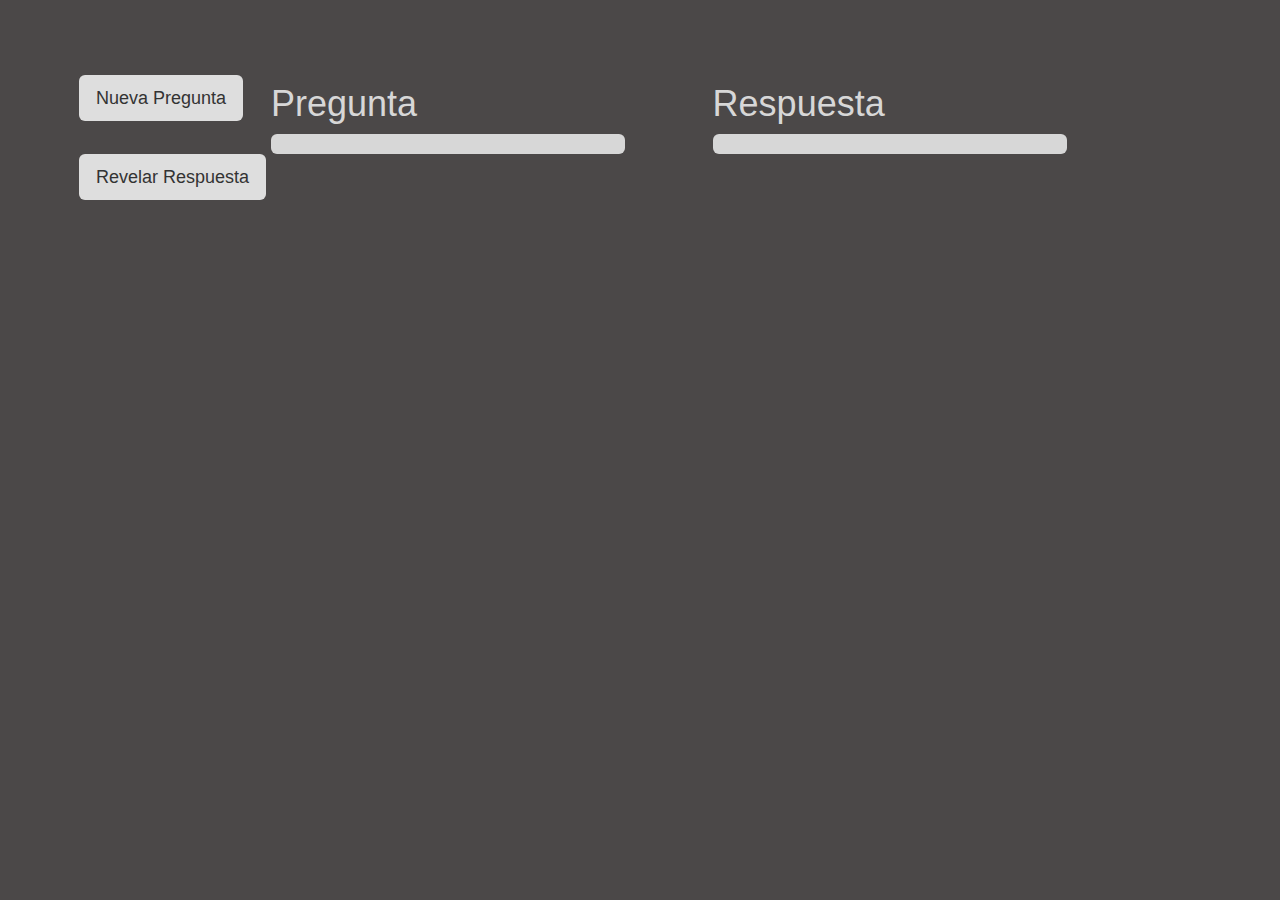
<file: index.html>
<!DOCTYPE html>
<html lang="en">
<head>
    <meta charset="UTF-8">
    <meta http-equiv="X-UA-Compatible" content="IE=edge">
    <meta name="viewport" content="width=device-width, initial-scale=1.0">
    <title>Pueba MarineroWalsh</title>
    <link rel="stylesheet" href="https://maxcdn.bootstrapcdn.com/bootstrap/3.4.1/css/bootstrap.min.css">
    <script src="https://ajax.googleapis.com/ajax/libs/jquery/3.6.4/jquery.min.js"></script>
    <script src="https://maxcdn.bootstrapcdn.com/bootstrap/3.4.1/js/bootstrap.min.js"></script>
    <link rel="stylesheet" href="Prueba.css">
    <script src="Prueba.js"></script>
</head>
<body>
    <main>
        <div class="container" style="padding-top: 5%; width: 90%;">
            <div class="row">
                <div class="col-lg-2">
                    <button type="button" class="btn btn-lg" style="margin-top: 7%; background-color: rgb(222, 222, 222);" onclick="preguntaNueva()">Nueva Pregunta</button>
                    <button type="button" class="btn btn-lg" style="margin-top: 20%; background-color: rgb(222, 222, 222);" onclick="revelarRespuesta()">Revelar Respuesta</button>
                </div>
                <div class="col-lg-4" style="margin-right: 5%;">
                    <h1 style="color: rgb(215, 215, 215);">Pregunta</h1>
                    <div class="container img-rounded" style="background-color: rgb(215, 215, 215); width: auto;">
                        <h2 id="preg"></h2>
                    </div>
                </div>
                <div class="col-lg-4">
                    <h1 style="color: rgb(215, 215, 215);">Respuesta</h1>
                    <div class="container img-rounded" style="background-color: rgb(215, 215, 215); width: auto;">
                        <h2 id="resp"></h2>

                    </div>
                </div>
            </div>
            
        </div>
    </main>
</body>
</html>
</file>
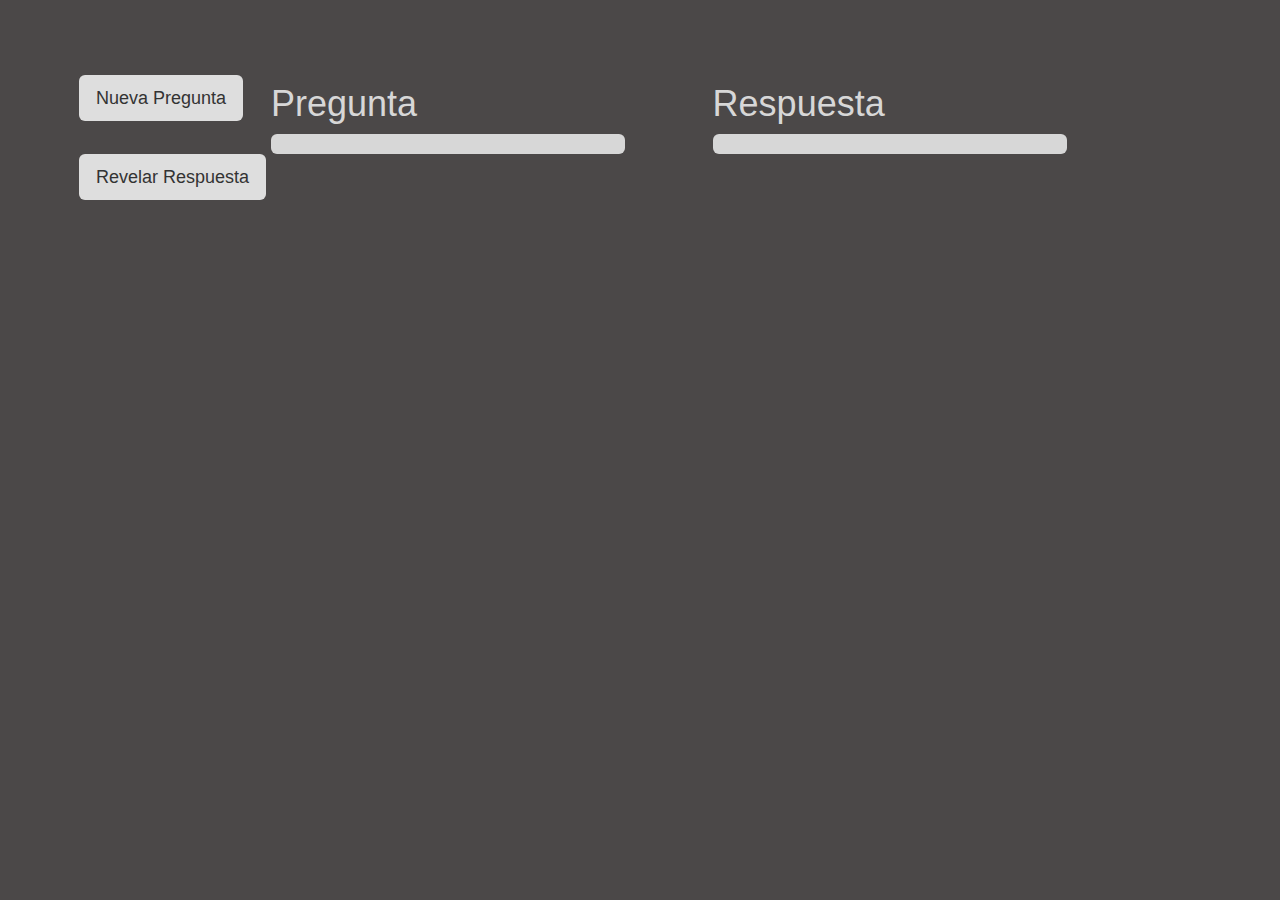
<file: Prueba.html>
<!DOCTYPE html>
<html lang="en">
<head>
    <meta charset="UTF-8">
    <meta http-equiv="X-UA-Compatible" content="IE=edge">
    <meta name="viewport" content="width=device-width, initial-scale=1.0">
    <title>Pueba MarineroWalsh</title>
    <link rel="stylesheet" href="https://maxcdn.bootstrapcdn.com/bootstrap/3.4.1/css/bootstrap.min.css">
    <script src="https://ajax.googleapis.com/ajax/libs/jquery/3.6.4/jquery.min.js"></script>
    <script src="https://maxcdn.bootstrapcdn.com/bootstrap/3.4.1/js/bootstrap.min.js"></script>
    <link rel="stylesheet" href="Prueba.css">
    <script src="Prueba.js"></script>
</head>
<body>
    <main>
        <div class="container" style="padding-top: 5%; width: 90%;">
            <div class="row">
                <div class="col-lg-2">
                    <button type="button" class="btn btn-lg" style="margin-top: 7%; background-color: rgb(222, 222, 222);" onclick="preguntaNueva()">Nueva Pregunta</button>
                    <button type="button" class="btn btn-lg" style="margin-top: 20%; background-color: rgb(222, 222, 222);" onclick="revelarRespuesta()">Revelar Respuesta</button>
                </div>
                <div class="col-lg-4" style="margin-right: 5%;">
                    <h1 style="color: rgb(215, 215, 215);">Pregunta</h1>
                    <div class="container img-rounded" style="background-color: rgb(215, 215, 215); width: auto;">
                        <h2 id="preg"></h2>
                    </div>
                </div>
                <div class="col-lg-4">
                    <h1 style="color: rgb(215, 215, 215);">Respuesta</h1>
                    <div class="container img-rounded" style="background-color: rgb(215, 215, 215); width: auto;">
                        <h2 id="resp"></h2>

                    </div>
                </div>
            </div>
            
        </div>
    </main>
</body>
</html>
</file>
<file: Prueba.css>
body{
    background-color: rgb(75, 72, 72);
}
</file>
